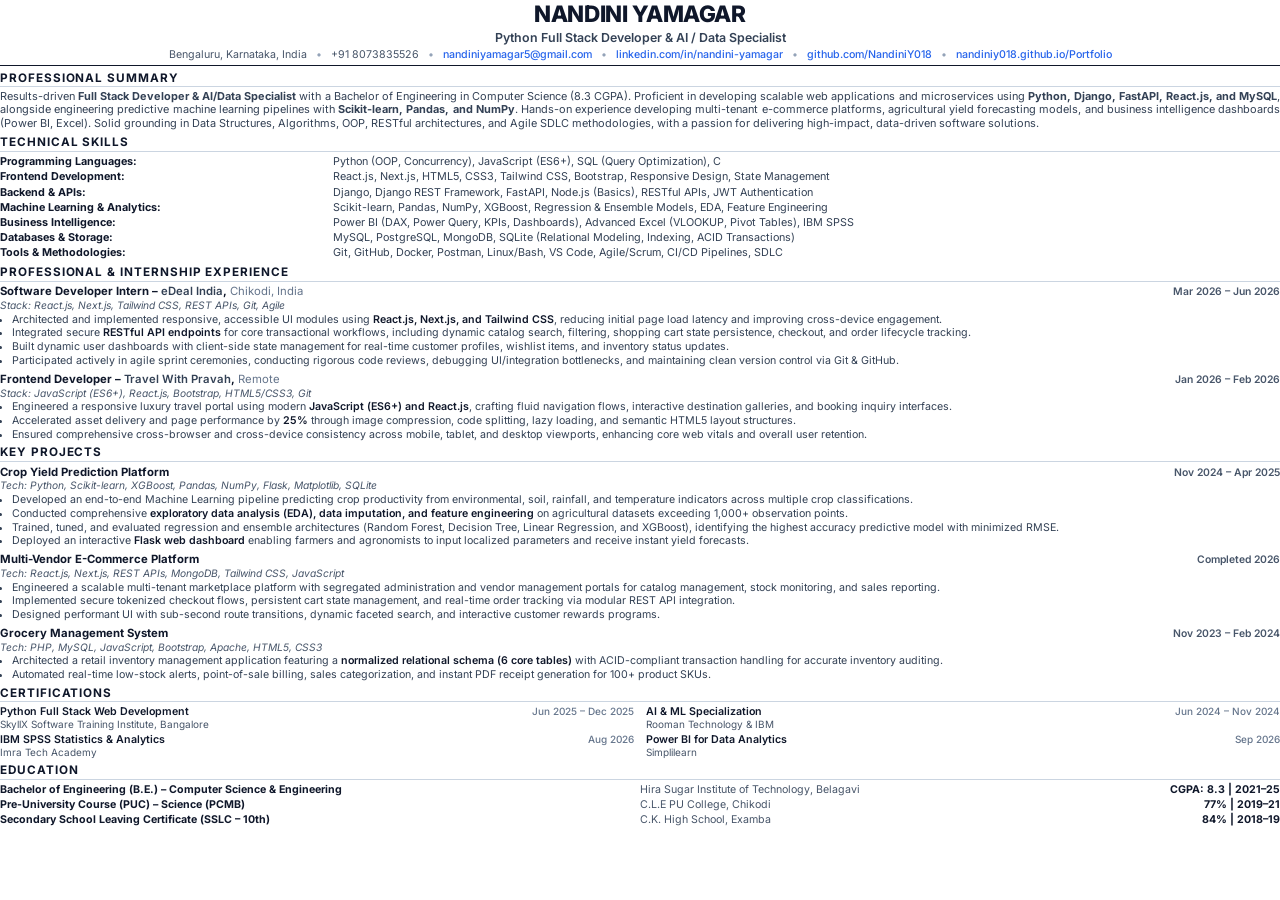
<file: static/resume_source.html>
<!DOCTYPE html>
<html lang="en">
<head>
  <meta charset="UTF-8">
  <title>Nandini Yamagar - Resume</title>
  <link rel="preconnect" href="https://fonts.googleapis.com">
  <link rel="preconnect" href="https://fonts.gstatic.com" crossorigin>
  <link href="https://fonts.googleapis.com/css2?family=Inter:wght@300;400;500;600;700;800&display=swap" rel="stylesheet">
  <style>
    @page {
      size: A4;
      margin: 6mm 9mm 6mm 9mm;
    }
    * {
      box-sizing: border-box;
      margin: 0;
      padding: 0;
    }
    body {
      font-family: 'Inter', -apple-system, BlinkMacSystemFont, 'Segoe UI', Roboto, sans-serif;
      color: #111827;
      background: #ffffff;
      line-height: 1.26;
      font-size: 8.4pt;
      -webkit-font-smoothing: antialiased;
    }
    a { color: #1e3a8a; text-decoration: none; }
    .header { text-align: center; border-bottom: 1.5px solid #0f172a; padding-bottom: 3px; margin-bottom: 5px; }
    .name { font-size: 17pt; font-weight: 800; letter-spacing: -0.02em; color: #0f172a; text-transform: uppercase; margin-bottom: 1.5px; }
    .headline { font-size: 9.3pt; font-weight: 600; color: #334155; margin-bottom: 2.5px; }
    .contact-row { display: flex; flex-wrap: wrap; justify-content: center; gap: 2px 9px; font-size: 8pt; color: #475569; }
    .contact-item a { color: #2563eb; font-weight: 500; }
    .bullet-sep { color: #94a3b8; }
    .section { margin-bottom: 4.5px; }
    .section-title { font-size: 8.8pt; font-weight: 700; text-transform: uppercase; letter-spacing: 0.08em; color: #0f172a; border-bottom: 1px solid #cbd5e1; padding-bottom: 1px; margin-bottom: 2.5px; }
    .summary-text { font-size: 8.2pt; color: #334155; text-align: justify; line-height: 1.24; }
    .skills-table { width: 100%; border-collapse: collapse; font-size: 8.1pt; }
    .skills-table td { padding: 0.8px 0; vertical-align: top; }
    .skills-category { font-weight: 700; color: #0f172a; width: 26%; padding-right: 4px; white-space: nowrap; }
    .skills-list { color: #334155; width: 74%; }
    .item { margin-bottom: 3px; }
    .item-header { display: flex; justify-content: space-between; align-items: baseline; margin-bottom: 0.5px; }
    .item-title-group { font-size: 8.5pt; font-weight: 700; color: #0f172a; }
    .item-title-group .role { color: #0f172a; }
    .item-title-group .org { font-weight: 600; color: #334155; }
    .item-date { font-size: 7.8pt; font-weight: 600; color: #475569; white-space: nowrap; }
    .item-tech { font-size: 7.7pt; font-style: italic; color: #475569; margin-bottom: 0.5px; }
    ul.bullet-list { list-style-type: disc; padding-left: 12px; margin-top: 0.5px; }
    ul.bullet-list li { font-size: 8pt; color: #334155; margin-bottom: 0.8px; line-height: 1.22; text-align: justify; }
    ul.bullet-list li:last-child { margin-bottom: 0; }
    ul.bullet-list li strong { color: #0f172a; font-weight: 600; }
    .cert-grid { display: grid; grid-template-columns: 1fr 1fr; gap: 1.5px 12px; font-size: 8pt; }
    .cert-item { display: flex; justify-content: space-between; color: #334155; }
    .cert-name { font-weight: 600; color: #0f172a; }
    .cert-issuer { color: #475569; font-size: 7.5pt; }
    .cert-date { font-size: 7.5pt; font-weight: 500; color: #64748b; white-space: nowrap; text-align: right; }
    .edu-item { margin-bottom: 1.5px; }
    .edu-header { display: flex; justify-content: space-between; align-items: baseline; }
    .edu-degree { font-size: 8.3pt; font-weight: 700; color: #0f172a; }
    .edu-grade { font-weight: 700; color: #0f172a; font-size: 8pt; }
    .edu-inst { font-size: 7.9pt; color: #475569; }
    .edu-date { font-size: 7.8pt; font-weight: 600; color: #475569; white-space: nowrap; }
</style>
</head>
<body>

  <!-- Header -->
  <header class="header">
    <h1 class="name">Nandini Yamagar</h1>
    <div class="headline">Python Full Stack Developer & AI / Data Specialist</div>
    <div class="contact-row">
      <span class="contact-item">Bengaluru, Karnataka, India</span>
      <span class="bullet-sep">•</span>
      <span class="contact-item">+91 8073835526</span>
      <span class="bullet-sep">•</span>
      <span class="contact-item"><a href="mailto:nandiniyamagar5@gmail.com">nandiniyamagar5@gmail.com</a></span>
      <span class="bullet-sep">•</span>
      <span class="contact-item"><a href="https://www.linkedin.com/in/nandini-yamagar-1b8a26333" target="_blank">linkedin.com/in/nandini-yamagar</a></span>
      <span class="bullet-sep">•</span>
      <span class="contact-item"><a href="https://github.com/NandiniY018" target="_blank">github.com/NandiniY018</a></span>
      <span class="bullet-sep">•</span>
      <span class="contact-item"><a href="https://nandiniy018.github.io/Portfolio/" target="_blank">nandiniy018.github.io/Portfolio</a></span>
    </div>
  </header>

  <!-- Summary -->
  <section class="section">
    <h2 class="section-title">Professional Summary</h2>
    <p class="summary-text">
      Results-driven <strong>Full Stack Developer & AI/Data Specialist</strong> with a Bachelor of Engineering in Computer Science (8.3 CGPA). Proficient in developing scalable web applications and microservices using <strong>Python, Django, FastAPI, React.js, and MySQL</strong>, alongside engineering predictive machine learning pipelines with <strong>Scikit-learn, Pandas, and NumPy</strong>. Hands-on experience developing multi-tenant e-commerce platforms, agricultural yield forecasting models, and business intelligence dashboards (Power BI, Excel). Solid grounding in Data Structures, Algorithms, OOP, RESTful architectures, and Agile SDLC methodologies, with a passion for delivering high-impact, data-driven software solutions.
    </p>
  </section>

  <!-- Technical Skills -->
  <section class="section">
    <h2 class="section-title">Technical Skills</h2>
    <table class="skills-table">
      <tr>
        <td class="skills-category">Programming Languages:</td>
        <td class="skills-list">Python (OOP, Concurrency), JavaScript (ES6+), SQL (Query Optimization), C</td>
      </tr>
      <tr>
        <td class="skills-category">Frontend Development:</td>
        <td class="skills-list">React.js, Next.js, HTML5, CSS3, Tailwind CSS, Bootstrap, Responsive Design, State Management</td>
      </tr>
      <tr>
        <td class="skills-category">Backend & APIs:</td>
        <td class="skills-list">Django, Django REST Framework, FastAPI, Node.js (Basics), RESTful APIs, JWT Authentication</td>
      </tr>
      <tr>
        <td class="skills-category">Machine Learning & Analytics:</td>
        <td class="skills-list">Scikit-learn, Pandas, NumPy, XGBoost, Regression & Ensemble Models, EDA, Feature Engineering</td>
      </tr>
      <tr>
        <td class="skills-category">Business Intelligence:</td>
        <td class="skills-list">Power BI (DAX, Power Query, KPIs, Dashboards), Advanced Excel (VLOOKUP, Pivot Tables), IBM SPSS</td>
      </tr>
      <tr>
        <td class="skills-category">Databases & Storage:</td>
        <td class="skills-list">MySQL, PostgreSQL, MongoDB, SQLite (Relational Modeling, Indexing, ACID Transactions)</td>
      </tr>
      <tr>
        <td class="skills-category">Tools & Methodologies:</td>
        <td class="skills-list">Git, GitHub, Docker, Postman, Linux/Bash, VS Code, Agile/Scrum, CI/CD Pipelines, SDLC</td>
      </tr>
    </table>
  </section>

  <!-- Experience -->
  <section class="section">
    <h2 class="section-title">Professional & Internship Experience</h2>

    <div class="item">
      <div class="item-header">
        <div class="item-title-group">
          <span class="role">Software Developer Intern</span> – <span class="org">eDeal India</span>, <span style="font-weight:400;color:#64748b;">Chikodi, India</span>
        </div>
        <div class="item-date">Mar 2026 – Jun 2026</div>
      </div>
      <div class="item-tech">Stack: React.js, Next.js, Tailwind CSS, REST APIs, Git, Agile</div>
      <ul class="bullet-list">
        <li>Architected and implemented responsive, accessible UI modules using <strong>React.js, Next.js, and Tailwind CSS</strong>, reducing initial page load latency and improving cross-device engagement.</li>
        <li>Integrated secure <strong>RESTful API endpoints</strong> for core transactional workflows, including dynamic catalog search, filtering, shopping cart state persistence, checkout, and order lifecycle tracking.</li>
        <li>Built dynamic user dashboards with client-side state management for real-time customer profiles, wishlist items, and inventory status updates.</li>
        <li>Participated actively in agile sprint ceremonies, conducting rigorous code reviews, debugging UI/integration bottlenecks, and maintaining clean version control via Git & GitHub.</li>
      </ul>
    </div>

    <div class="item" style="margin-top: 5px;">
      <div class="item-header">
        <div class="item-title-group">
          <span class="role">Frontend Developer</span> – <span class="org">Travel With Pravah</span>, <span style="font-weight:400;color:#64748b;">Remote</span>
        </div>
        <div class="item-date">Jan 2026 – Feb 2026</div>
      </div>
      <div class="item-tech">Stack: JavaScript (ES6+), React.js, Bootstrap, HTML5/CSS3, Git</div>
      <ul class="bullet-list">
        <li>Engineered a responsive luxury travel portal using modern <strong>JavaScript (ES6+) and React.js</strong>, crafting fluid navigation flows, interactive destination galleries, and booking inquiry interfaces.</li>
        <li>Accelerated asset delivery and page performance by <strong>25%</strong> through image compression, code splitting, lazy loading, and semantic HTML5 layout structures.</li>
        <li>Ensured comprehensive cross-browser and cross-device consistency across mobile, tablet, and desktop viewports, enhancing core web vitals and overall user retention.</li>
      </ul>
    </div>
  </section>

  <!-- Projects -->
  <section class="section">
    <h2 class="section-title">Key Projects</h2>

    <div class="item">
      <div class="item-header">
        <div class="item-title-group">
          <span class="role">Crop Yield Prediction Platform</span>
        </div>
        <div class="item-date">Nov 2024 – Apr 2025</div>
      </div>
      <div class="item-tech">Tech: Python, Scikit-learn, XGBoost, Pandas, NumPy, Flask, Matplotlib, SQLite</div>
      <ul class="bullet-list">
        <li>Developed an end-to-end Machine Learning pipeline predicting crop productivity from environmental, soil, rainfall, and temperature indicators across multiple crop classifications.</li>
        <li>Conducted comprehensive <strong>exploratory data analysis (EDA), data imputation, and feature engineering</strong> on agricultural datasets exceeding 1,000+ observation points.</li>
        <li>Trained, tuned, and evaluated regression and ensemble architectures (Random Forest, Decision Tree, Linear Regression, and XGBoost), identifying the highest accuracy predictive model with minimized RMSE.</li>
        <li>Deployed an interactive <strong>Flask web dashboard</strong> enabling farmers and agronomists to input localized parameters and receive instant yield forecasts.</li>
      </ul>
    </div>

    <div class="item" style="margin-top: 5px;">
      <div class="item-header">
        <div class="item-title-group">
          <span class="role">Multi-Vendor E-Commerce Platform</span>
        </div>
        <div class="item-date">Completed 2026</div>
      </div>
      <div class="item-tech">Tech: React.js, Next.js, REST APIs, MongoDB, Tailwind CSS, JavaScript</div>
      <ul class="bullet-list">
        <li>Engineered a scalable multi-tenant marketplace platform with segregated administration and vendor management portals for catalog management, stock monitoring, and sales reporting.</li>
        <li>Implemented secure tokenized checkout flows, persistent cart state management, and real-time order tracking via modular REST API integration.</li>
        <li>Designed performant UI with sub-second route transitions, dynamic faceted search, and interactive customer rewards programs.</li>
      </ul>
    </div>

    <div class="item" style="margin-top: 5px;">
      <div class="item-header">
        <div class="item-title-group">
          <span class="role">Grocery Management System</span>
        </div>
        <div class="item-date">Nov 2023 – Feb 2024</div>
      </div>
      <div class="item-tech">Tech: PHP, MySQL, JavaScript, Bootstrap, Apache, HTML5, CSS3</div>
      <ul class="bullet-list">
        <li>Architected a retail inventory management application featuring a <strong>normalized relational schema (6 core tables)</strong> with ACID-compliant transaction handling for accurate inventory auditing.</li>
        <li>Automated real-time low-stock alerts, point-of-sale billing, sales categorization, and instant PDF receipt generation for 100+ product SKUs.</li>
      </ul>
    </div>
  </section>

  <!-- Certifications -->
  <section class="section">
    <h2 class="section-title">Certifications</h2>
    <div class="cert-grid">
      <div class="cert-item">
        <div>
          <div class="cert-name">Python Full Stack Web Development</div>
          <div class="cert-issuer">SkyllX Software Training Institute, Bangalore</div>
        </div>
        <div class="cert-date">Jun 2025 – Dec 2025</div>
      </div>
      <div class="cert-item">
        <div>
          <div class="cert-name">AI & ML Specialization</div>
          <div class="cert-issuer">Rooman Technology & IBM</div>
        </div>
        <div class="cert-date">Jun 2024 – Nov 2024</div>
      </div>
      <div class="cert-item">
        <div>
          <div class="cert-name">IBM SPSS Statistics & Analytics</div>
          <div class="cert-issuer">Imra Tech Academy</div>
        </div>
        <div class="cert-date">Aug 2026</div>
      </div>
      <div class="cert-item">
        <div>
          <div class="cert-name">Power BI for Data Analytics</div>
          <div class="cert-issuer">Simplilearn</div>
        </div>
        <div class="cert-date">Sep 2026</div>
      </div>
    </div>
  </section>

    <!-- Education -->
  <section class="section">
    <h2 class="section-title">Education</h2>
    <table class="skills-table" style="font-size: 8pt; width: 100%;">
      <tr>
        <td style="font-weight: 700; color: #0f172a; width: 50%;">Bachelor of Engineering (B.E.) – Computer Science & Engineering</td>
        <td style="color: #475569; width: 33%;">Hira Sugar Institute of Technology, Belagavi</td>
        <td style="font-weight: 700; color: #0f172a; width: 17%; text-align: right;">CGPA: 8.3 | 2021–25</td>
      </tr>
      <tr>
        <td style="font-weight: 700; color: #0f172a;">Pre-University Course (PUC) – Science (PCMB)</td>
        <td style="color: #475569;">C.L.E PU College, Chikodi</td>
        <td style="font-weight: 700; color: #0f172a; text-align: right;">77% | 2019–21</td>
      </tr>
      <tr>
        <td style="font-weight: 700; color: #0f172a;">Secondary School Leaving Certificate (SSLC – 10th)</td>
        <td style="color: #475569;">C.K. High School, Examba</td>
        <td style="font-weight: 700; color: #0f172a; text-align: right;">84% | 2018–19</td>
      </tr>
    </table>
  </section>

</body>
</html>
</file>
